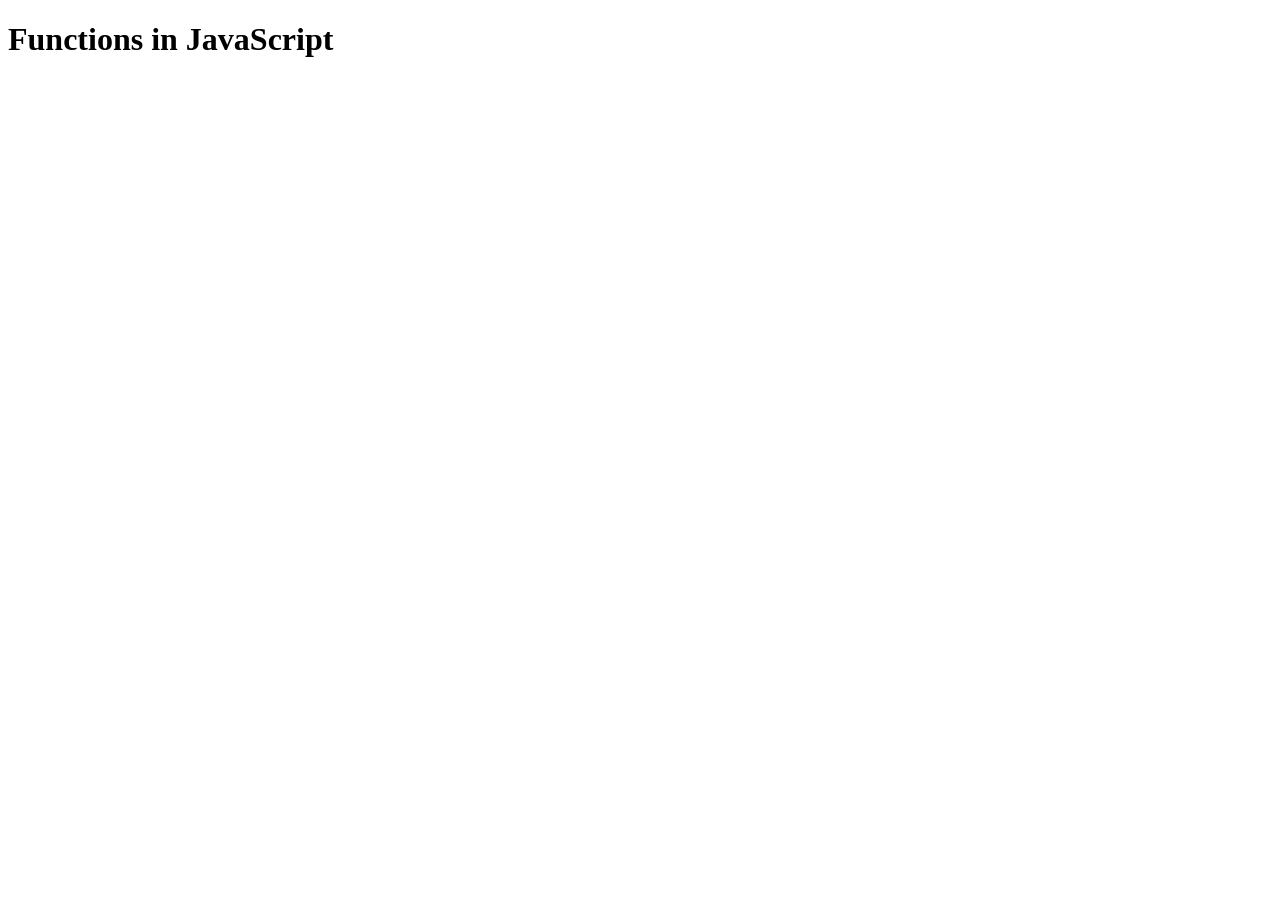
<file: Functions/index.html>
<!DOCTYPE html>
<html lang="en">
<head>
    <meta charset="UTF-8">
    <meta name="viewport" content="width=device-width, initial-scale=1.0">
    <title>Document</title>
</head>
<body>
    <h1>Functions in JavaScript</h1>
</body>
<script src="this.js"></script>
</html>
</file>
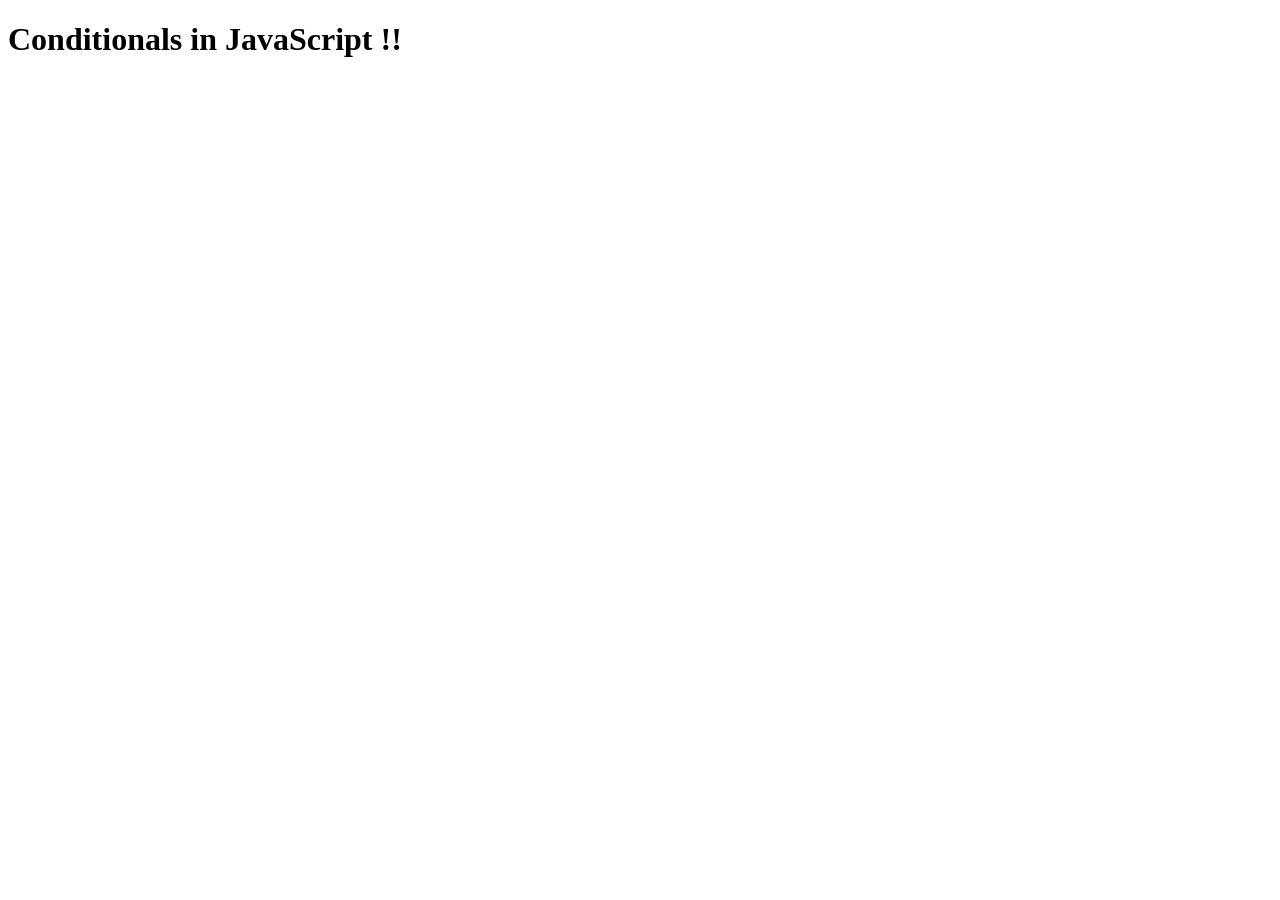
<file: lecture-2/index.html>
<!DOCTYPE html>
<html lang="en">
<head>
    <meta charset="UTF-8">
    <meta name="viewport" content="width=device-width, initial-scale=1.0">
    <title>Document</title>
</head>
<body>
    <h1> Conditionals in JavaScript !! </h1>
    <script src="restVsSpreadOperator.js">
    </script>

</body>
</html>
</file>
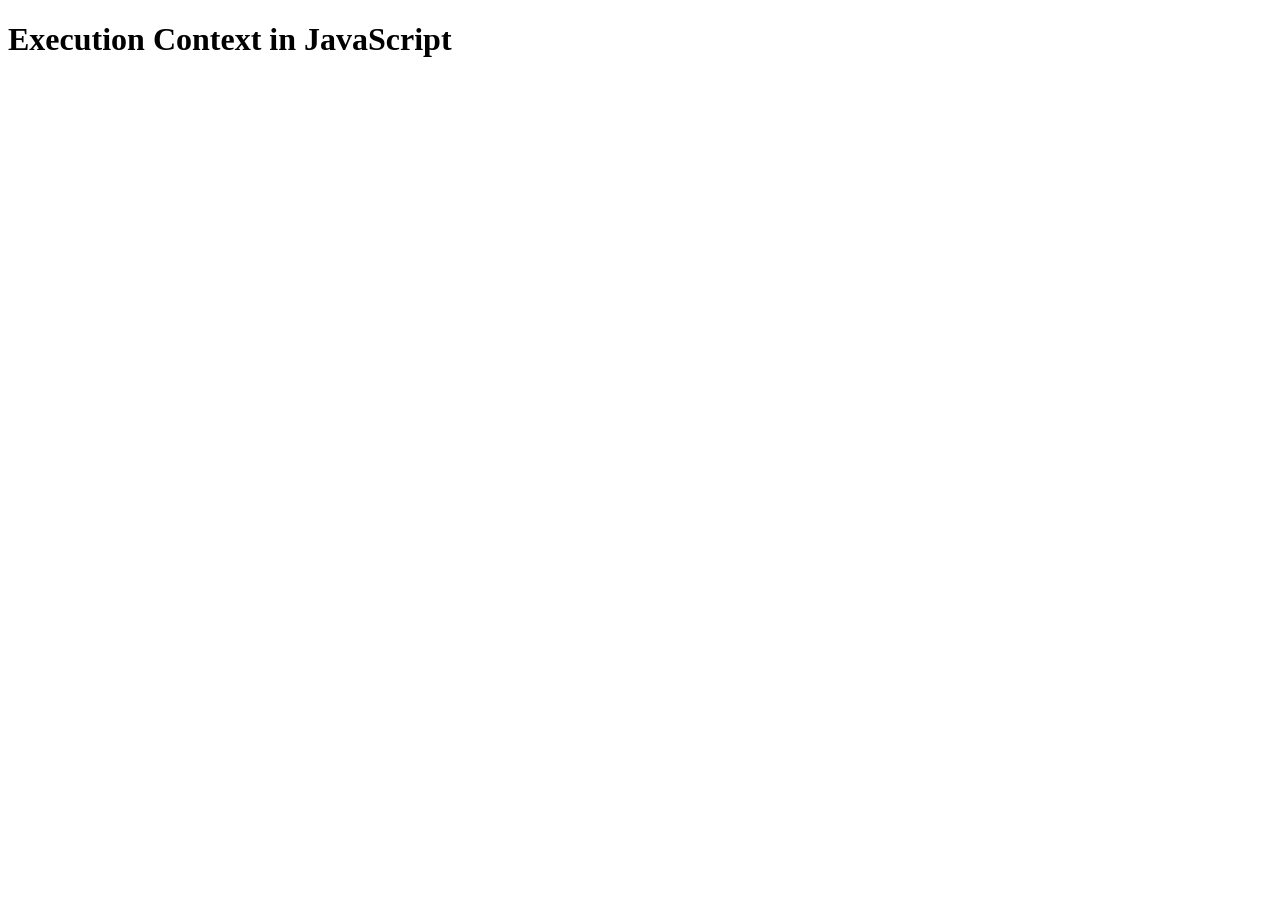
<file: lecture-3/index.html>
<!DOCTYPE html>
<html lang="en">
<head>
    <meta charset="UTF-8">
    <meta name="viewport" content="width=device-width, initial-scale=1.0">
    <title>Document</title>
</head>
<body>
    <h1>Execution Context in JavaScript</h1>
</body>
    <!-- <script src="let_var.js">
    </script>
    <script src="let_var2.js">
        </script> -->
        
        <script src="closure.js"></script>
    
</html>
</file>
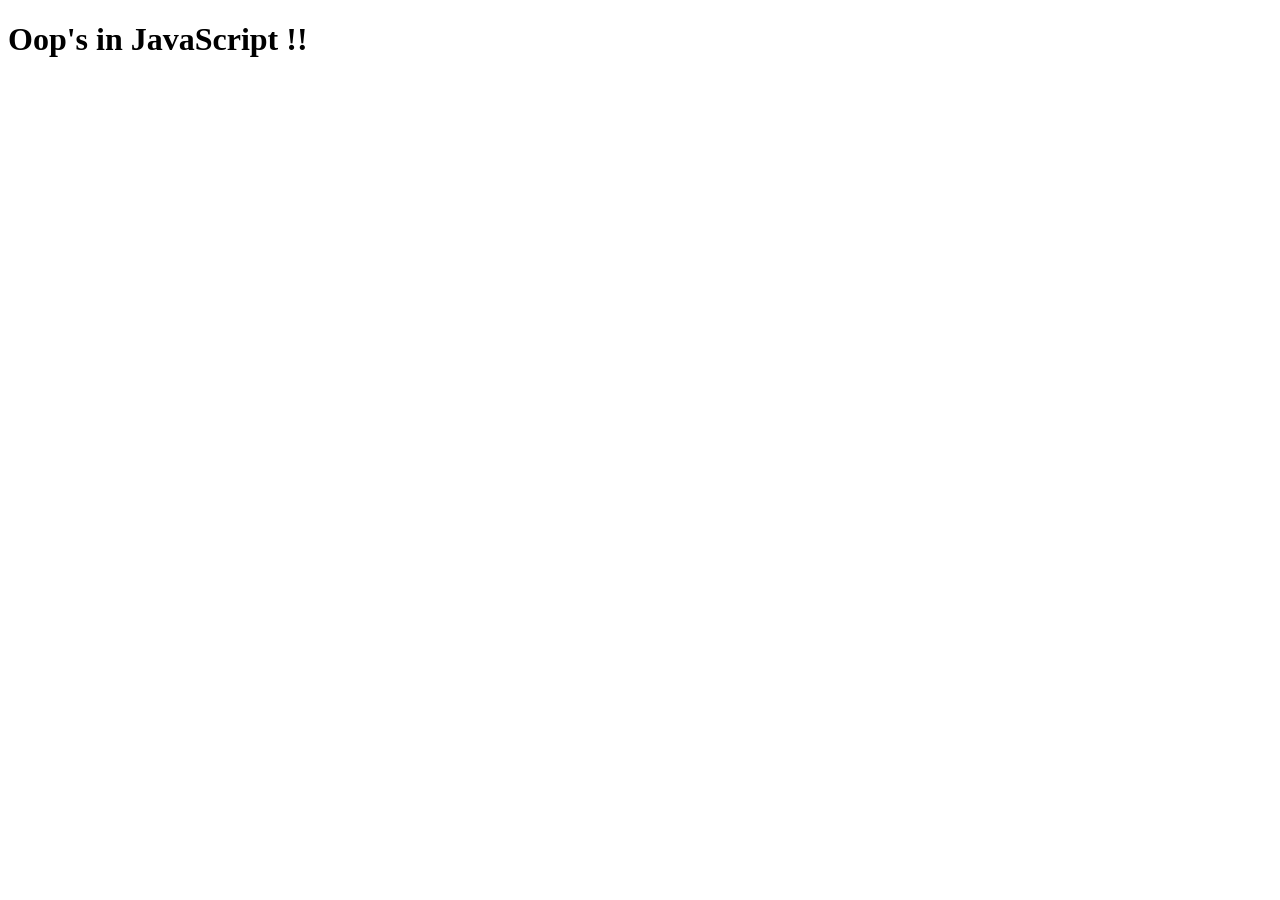
<file: lecture-5/index.html>
<!DOCTYPE html>
<html lang="en">
<head>
    <meta charset="UTF-8">
    <meta name="viewport" content="width=device-width, initial-scale=1.0">
    <title>Document</title>
</head>
<body>
    <h1> Oop's in JavaScript !! </h1>
    <script src="exame.js">
    </script>

</body>
</html>
</file>
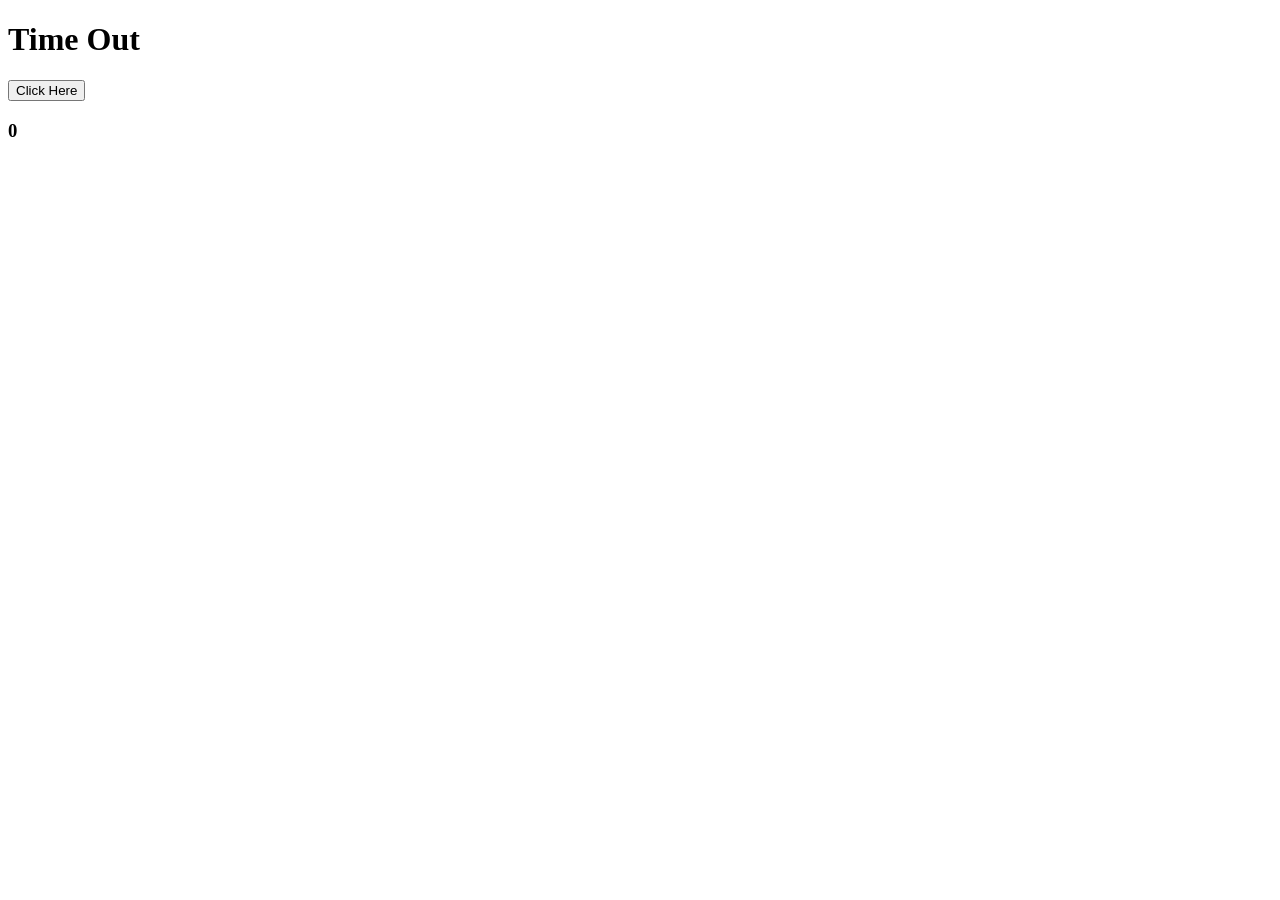
<file: lecture-8/01 Async JS intro/index.html>
<!DOCTYPE html>
<html lang="en">
  <head>
    <meta charset="UTF-8">
    <title>Asynchronous JS</title>

  </head>
  <body>
    <h1> Time Out</h1>
    <button class="button">
        Click Here
        </button> 

    <h3 id="text"></h3>
	<script src="timeinterval.js"></script>
  </body>
</html>
</file>
